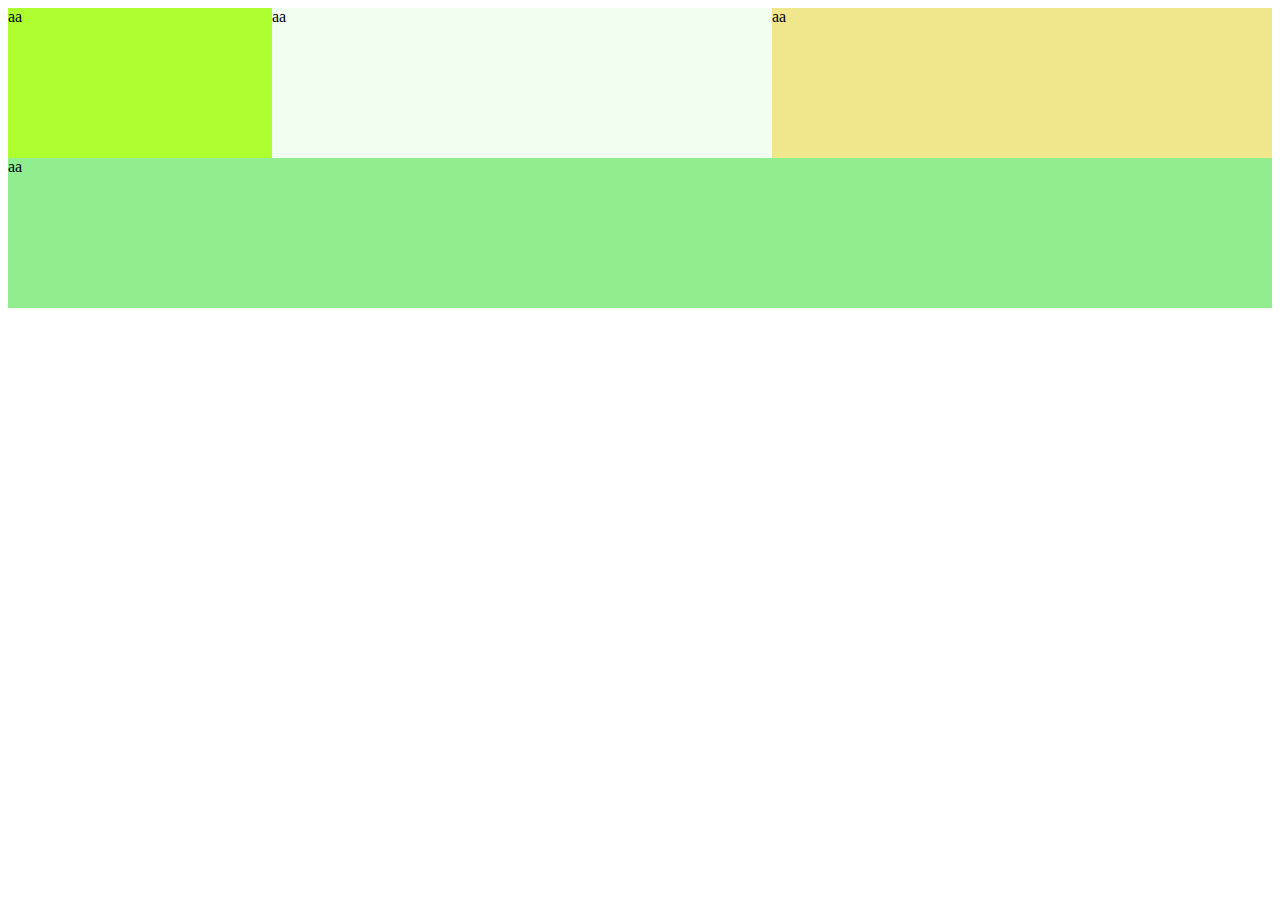
<file: index.html>
<!DOCTYPE html>
<html>
    <head>
        <title>My Site</title>
        <link rel="stylesheet" type="text/css" href="style.css">
        <!-- <link href="https://fonts.googleapis.com/icon?family=Material+Icons"
              rel="stylesheet"> -->
        
    </head>
    <body>

        <div class="container">
            <div class="a">aa</div>
            <div class="b">aa</div>
            <div class="c">aa</div>
            <div class="d">aa</div>
        </div>
        <!--
        <div class="top-banner">
            <p>this is a paragraph</p>
            <h1>this is a heading</h1>
        </div>

        <span class="line1">this is line1</span>
        <span class="line2">this is line2</span>
        
        <a href="http://www.quora.com">simple link for quora</a>
 
        <button><span class="material-icons">
            thumb_up
            </span></button>
        <h1>Header</h1>
            this is the heading
       
           <h1 style="color:blue">prashanth building a new website</h1>
        
        <h2>he is full stack developer</h2>
        <a href="http://www.virtusa.com">virtusa</a>

        <ul style="list-style-type:square">
            <li>prashi</li>
            <li>gavi</li>
            <li>manju</li>
            <li>paddu</li>
            <li>rekhu</li>
        </ul>

        <ol type="i">
            <li>apple</li>
            <li>nike</li>
            <li>puma</li>
            <li>bugatti</li>
        </ol>

        <dl>
            <dt>eggs</dt>
            <dd>eggs come from chicken and contains 6gm of protien</dd>
            <dt>milk</dt>
            <dd>milk is a by product of cow</dd>
        </dl>

        <a href="http://www.google.com"><img src="prashanth.jpg" width="200px" height="200px" alt=""> </a>

        <img src="https://www.simplyrecipes.com/wp-content/uploads/2006/08/how-to-cut-mango-vertical-600.jpg" 
         width="200px" height="2 00px" alt="mango">

         <form action="">
             username: <input type="text" name="username" id=""><br>
             email:    <input type="email" name="email" id=""><br>
             password: <input type="password" name="password" id=""><br>
             date:     <input type="date" name="date" id=""><br>
             
             <input type="radio" name="gender" id="">Male <br>
             <input type="radio" name="gender">Female <br>
             <input type="submit" name="" id="">
        </form>



        <p id="p1">this paragraph 1</p>
        <p id="p2">this paragraph 2</p>

        <div class="center">this is dev element</div> 
    -->
       
    </body>
</html>
</file>
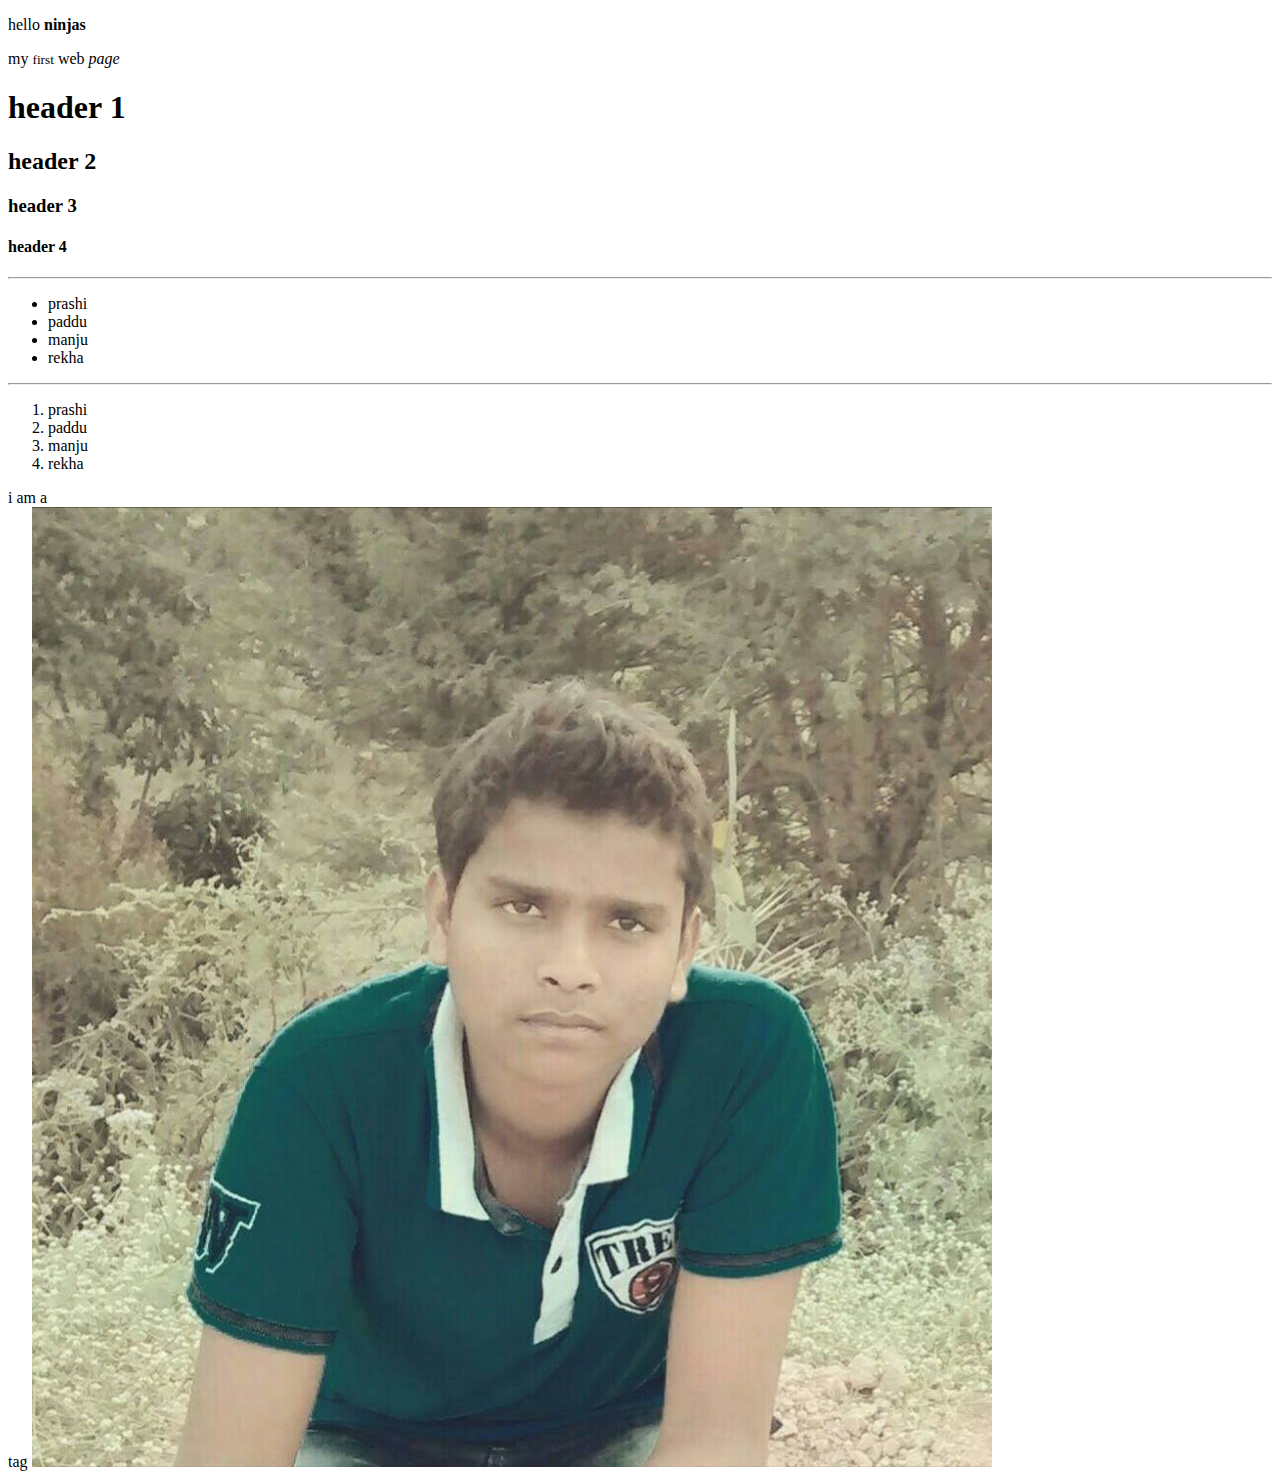
<file: New folder/index.html>
<!DOCTYPE html>
<html>
<head>
     <title>learning html</title>
</head>
<body>

     <p>hello <strong> ninjas</strong></p>
     <p>my <small> first</small> web <em> page</em></p>

<div>
     <h1>header 1</h1>
     <h2>header 2</h2>
     <h3>header 3</h3>
     <h4>header 4</h4>
</div>

<hr>

<div>
     <ul>
          <li>prashi</li>
          <li>paddu</li>
          <li>manju</li>
          <li>rekha</li>
     </ul>
</div>

<hr>

<div>
     <ol>
          <li>prashi</li>
          <li>paddu</li>
          <li>manju</li>
          <li>rekha</li>
     </ol>
</div>

     <span>i am a <br> tag</span>

<img src="prashanth.jpg">


</body>
</html>
</file>
<file: style.css>
/*
body{
    background-color:#FFCDD2;
    background-color:rgb(red, green, blue);
    background-color:rgb(100,200,300);
    background-color:rgba(100, 200, 300,0.5);
}
h1{
    color: orange;
}

h2{
    color:red;
}

#p1{
    color: chartreuse;
}

#p2{
    color:royalblue;
}

.center{
    color: aquamarine;
}
h1{
    background-color:purple;
    padding-left: 20px;
    margin-top: 40px;
}
body{
    background-image: url("https://i.ytimg.com/vi/2v3YSRqWP0A/maxresdefault.jpg");
}
body{
        font-family: "Times New Roman", Times, serif;      
        font-style: italic;
        font-size: 80px;
        font-size: 1.2em;
}
*/
/* a:link{
    color: green;
    text-decoration: none;
    padding: 20px;
    text-align: center;
    display: inline-block;
    background-color: red;
}

a:visited{
    color: blue;
    text-decoration: none;
    padding: 20px;
    text-align: center;
    display: inline-block;
    background-color: red;
}
a:hover{
    color:hotpink;
    text-decoration: none;
    padding: 20px;
    text-align: center;
    display: inline-block;
    background-color: red;
}
a:active{
    color:yellow;
    text-decoration: none;
    padding: 20px;
    text-align: center;
    display: inline-block;
    background-color: red;
} 
.top-banner{
    color: purple;
}
.line1{
    color: red;
}

.line2{
    color: green;
} */
.container{
    display: flex;/* by defualt row for column we can remove or set to column as below flex-dir to column*/
    background-color: red;
    /*flex-direction: column;*/
    flex-wrap: wrap;
}
.a{
   min- width: 500px;
    height: 150px;
    background-color: greenyellow;
     flex-grow: 1;/*propoprtions not real values*/
    /*flex-shrink: 1; */
}
.b{
    min-width: 500px;
    height: 150px;
    background-color: honeydew;
     flex-grow: 1;
   /* flex-shrink: 1; */
}
.c{
    min-width: 500px;
    height: 150px;
    background-color: khaki;
     flex-grow: 1;
    /*flex-shrink: 4; */
}
.d{
    min-width: 500px;
    height: 150px;
    background-color: lightgreen;
     flex-grow: 1;
    /*flex-shrink: 1; */
}
</file>
